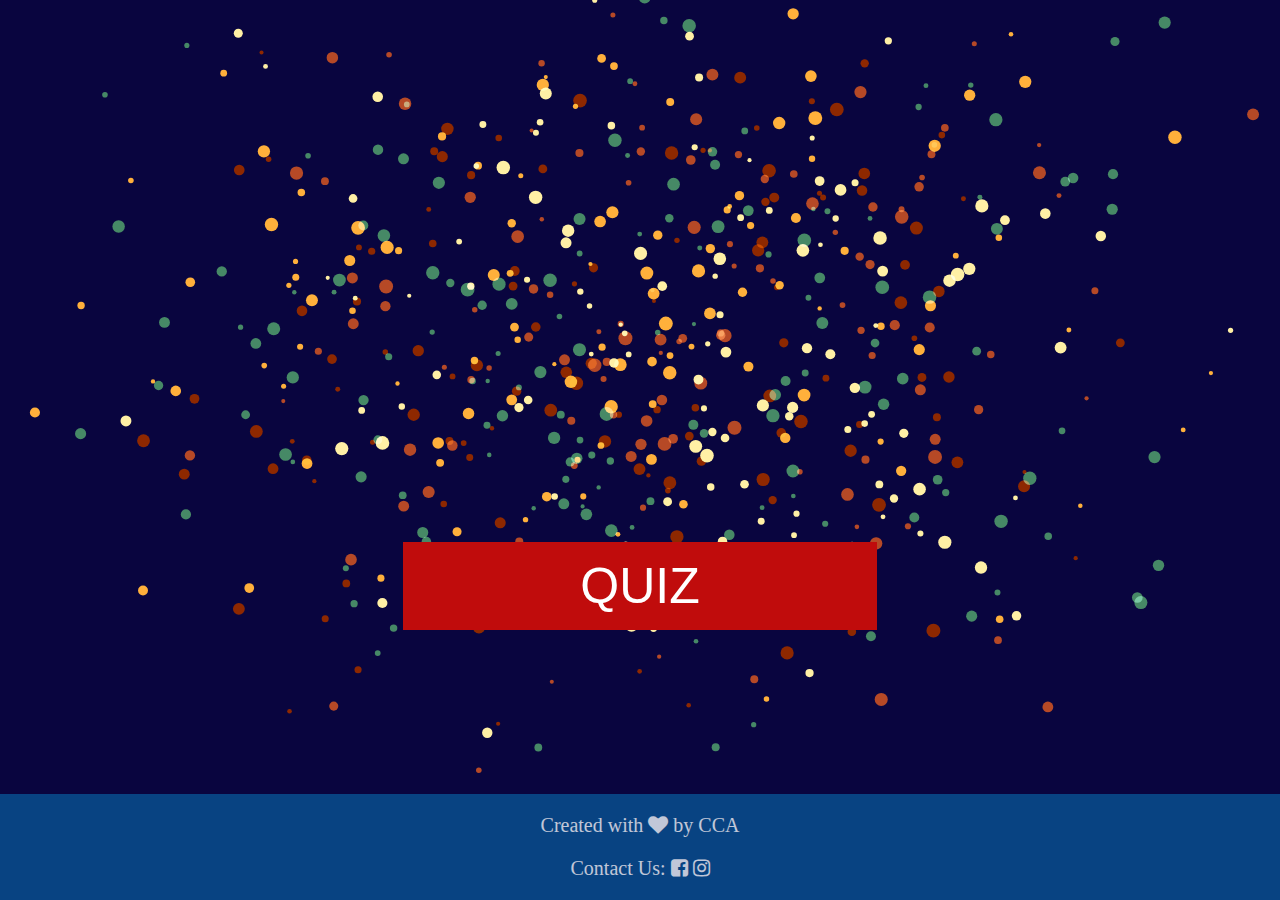
<file: index.html>
<head>
    <link rel="stylesheet" href="index2.css">
    <link rel="stylesheet" href="https://cdnjs.cloudflare.com/ajax/libs/font-awesome/4.7.0/css/font-awesome.min.css">
</head>

<body>
    <div id="container">
        <canvas id="scene"></canvas>
        <a href="./question/questions.html"><button class="button" type="button"> QUIZ </button></a>
        <footer>
            <p>Created with <i class="fa fa-heart" aria-hidden="true"></i> by CCA</p>
            <p>Contact Us:
                 <i class="fa fa-facebook-square" aria-hidden="true"></i>
                 <i class="fa fa-instagram" aria-hidden="true"></i>

                </p>
          </footer>
    </div>
<script src="index2.js"></script>   
</body>
</file>
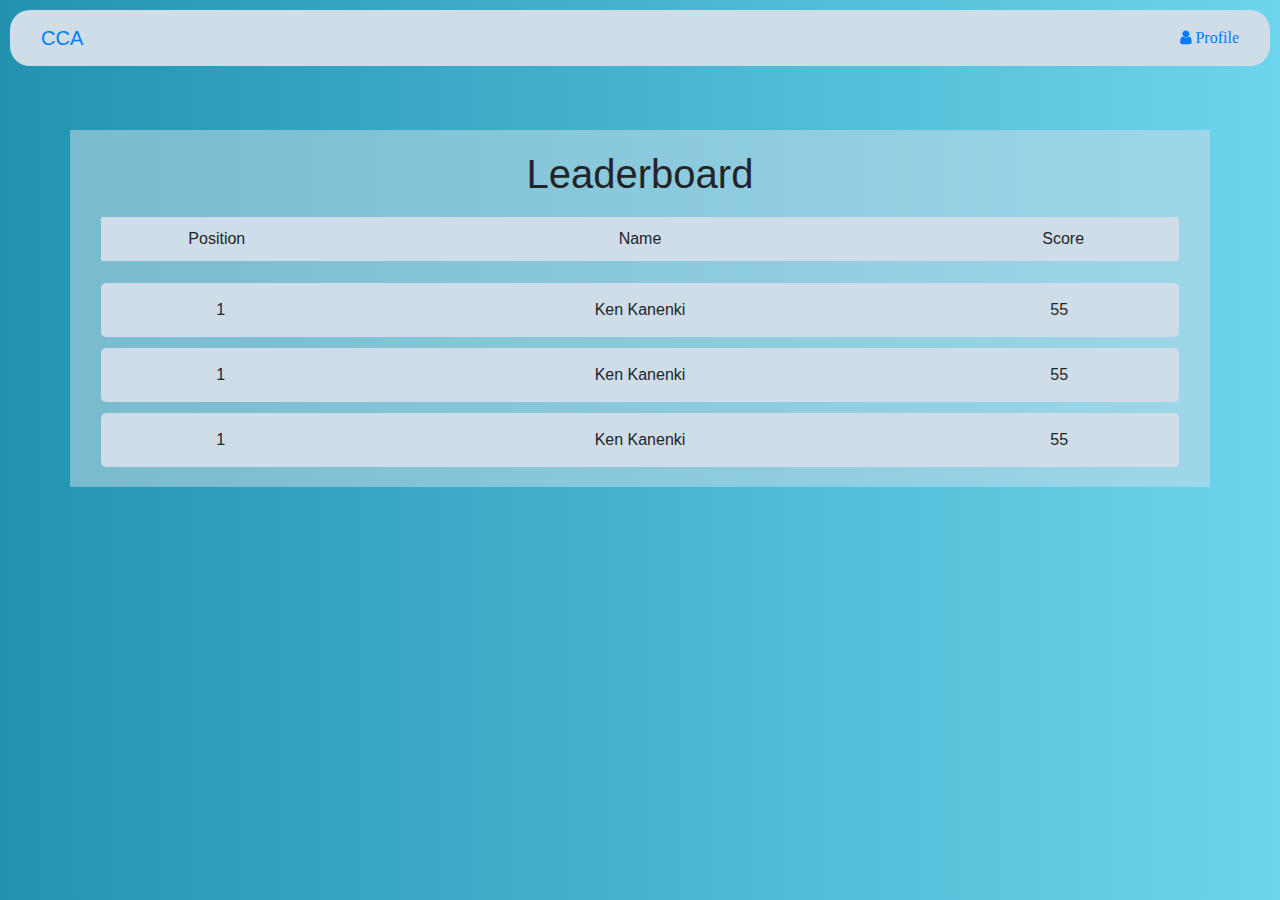
<file: Leaderboard/leader.html>
<!DOCTYPE html>
<html lang="en">
<head>
    <meta charset="UTF-8">
    <meta name="viewport" content="width=device-width, initial-scale=1.0,max-scale=1.0">
    <meta http-equiv="X-UA-Compatible" content="ie=edge">

    <link rel="stylesheet" href="https://cdnjs.cloudflare.com/ajax/libs/font-awesome/4.7.0/css/font-awesome.min.css">
    <script src="https://stackpath.bootstrapcdn.com/bootstrap/4.1.3/js/bootstrap.min.js"></script>
    <script src="https://stackpath.bootstrapcdn.com/bootstrap/4.1.3/js/bootstrap.bundle.min.js"></script>
    <link rel="stylesheet" href="https://stackpath.bootstrapcdn.com/bootstrap/4.1.3/css/bootstrap.min.css">

    <title>Leaderboard</title>

    <link rel="stylesheet" href="leader.css">
</head>
<body>

    <!-- navbar -->
            <nav class="navbar navbar-inverse ">
                <div class="container-fluid">
                <div class="navbar-header">
                    <a class="navbar-brand" href="#">CCA</a>
                </div>

                <ul class="nav navbar-nav navbar-right">
                        <a href="#"><li><i class="fa fa-user" aria-hidden="true">  Profile</i></li></a>
                </ul>
                </div>
          </nav>


    <!-- leaderboard -->
          <div class="container">
              <h1>Leaderboard</h1>
              <div class="row">
                  <div class="col-lg-12">
                        <div class="box">
                                <div class="column-1">Position</div>
                                <div class="column-2">Name</div>
                                <div class="column-3">Score</div>
                        </div>
                  </div>
              </div>

              <div class="row names">
                  <div class="col-lg-12">
                        <div class="box">
                                <div class="column-1">1</div>
                                <div class="column-2">Ken Kanenki</div>
                                <div class="column-3">55</div>
                        </div>
                  </div>
              </div>
              <div class="row names">
                    <div class="col-lg-12">
                          <div class="box">
                                  <div class="column-1">1</div>
                                  <div class="column-2">Ken Kanenki</div>
                                  <div class="column-3">55</div>
                          </div>
                    </div>
                </div>
                <div class="row names">
                        <div class="col-lg-12">
                              <div class="box">
                                      <div class="column-1">1</div>
                                      <div class="column-2">Ken Kanenki</div>
                                      <div class="column-3">55</div>
                              </div>
                        </div>
                    </div>

          </div>





    <!-- footer -->




</body>
</html>
</file>
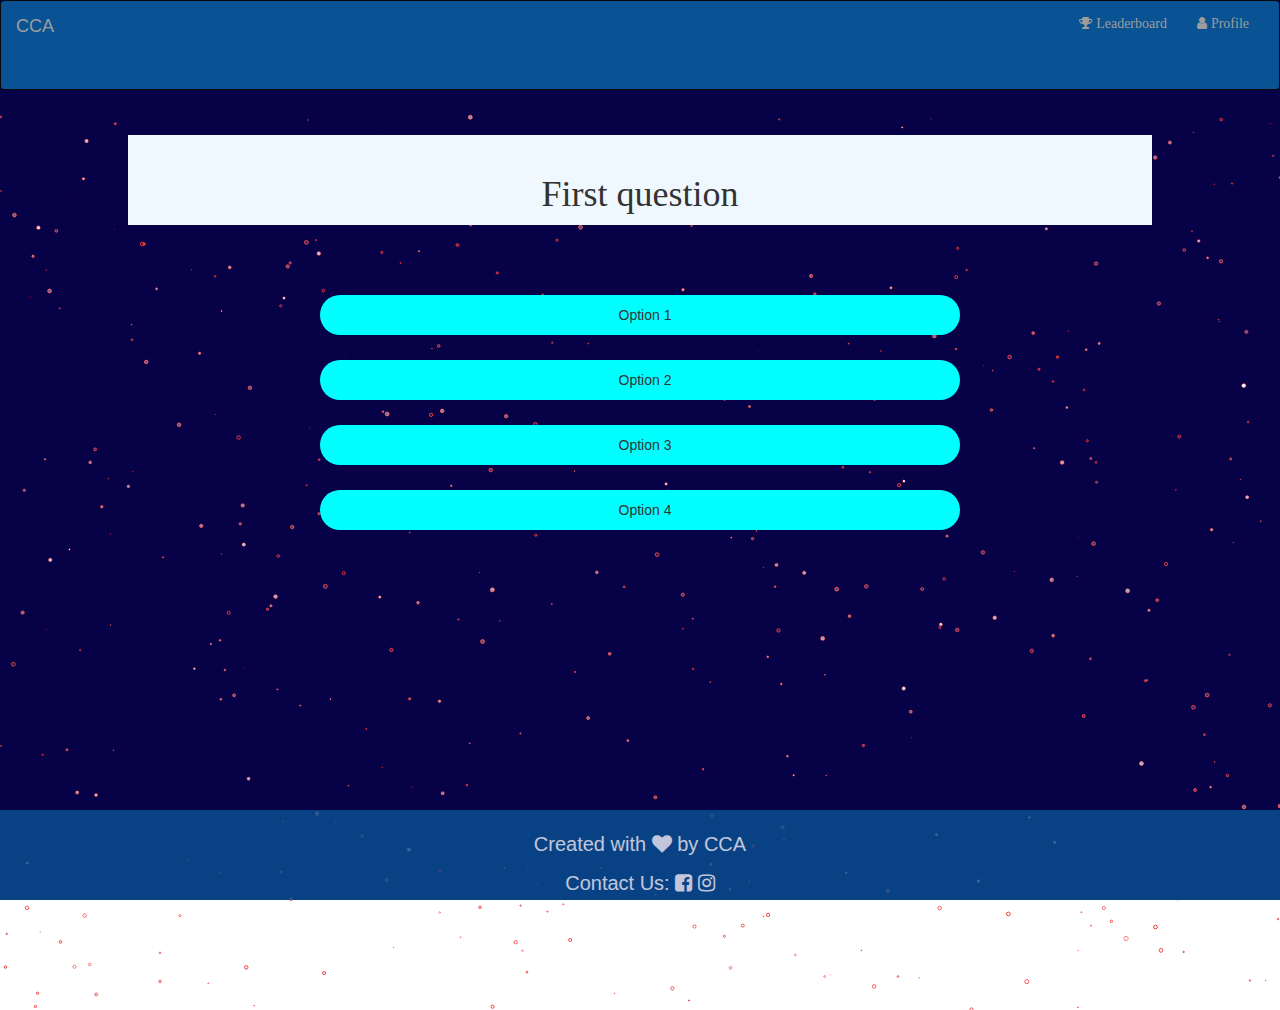
<file: question/questions.html>
<head>
    <link rel="stylesheet" href="https://cdnjs.cloudflare.com/ajax/libs/font-awesome/4.7.0/css/font-awesome.min.css">
    <link rel="stylesheet" href="https://maxcdn.bootstrapcdn.com/bootstrap/3.3.7/css/bootstrap.min.css">
    <script src="https://ajax.googleapis.com/ajax/libs/jquery/3.3.1/jquery.min.js"></script>
    <script src="https://maxcdn.bootstrapcdn.com/bootstrap/3.3.7/js/bootstrap.min.js"></script>
    <link rel="stylesheet" href="./questions.css">
    <meta name="viewport" content="initial-scale=1, maximum-scale=0.5">
</head>
  <body>
  <!-- particles.js container -->
  <div id="particles-js">

    <!-- navbar -->
              <nav class="navbar navbar-inverse">
                <div class="container-fluid">
                  <div class="navbar-header">
                      <button type="button" class="navbar-toggle" data-toggle="collapse" data-target="#myNavbar">
                          <span class="icon-bar"></span>
                          <span class="icon-bar"></span>
                          <span class="icon-bar"></span> 
                        </button>
                    <a class="navbar-brand" href="../index.html">CCA</a>
                  </div>

                      
                  <div class="collapse navbar-collapse" id="myNavbar">
                    <ul class="nav navbar-nav navbar-right">
                        <li>
                            <a href="../Leaderboard/leader.html">
                              <i class="fa fa-trophy">
                                  Leaderboard
                              </i>                           
                            </a>
                        </li>
                        <li>
                          <a href="#">
                              <i class="fa fa-user" aria-hidden="true">  Profile</i>
                          </a>
                        </li>
                    </ul>
                  </div>
                </div>
              </nav>


              <!-- main content-->
<div id="main">
    <!-- questions -->
    <div class="question">
      <h1>First question</h1> 
    </div>
      
    <!-- options -->
    <div class="options">
        <form>
                <div class="radio">
                    <label class="checkbox"><input class="check" type="radio" name="optradio">Option 1</label>
                  </div>
                  <div class="radio">
                    <label class="checkbox"><input class="check" type="radio" name="optradio">Option 2</label>
                  </div>
                  <div class="radio">
                    <label class="checkbox"><input class="check" type="radio" name="optradio">Option 3</label>
                </div>
                <div class="radio">
                     <label class="checkbox"><input class="check" type="radio" name="optradio">Option 4</label>
                </div>
        </form>
    </div>
</div>

      <footer>
          <p>Created with <i class="fa fa-heart" aria-hidden="true"></i> by CCA</p>
          <p>Contact Us:
               <i class="fa fa-facebook-square" aria-hidden="true"></i>
               <i class="fa fa-instagram" aria-hidden="true"></i>
  
              </p>
        </footer>
  </div> 
  <!-- particles.js lib - https://github.com/VincentGarreau/particles.js --> 
  <script src="./particles.js"></script> 
  <!-- stats.js lib --> 
  <script src="./questions.js"></script>
  
  </body>
</file>
<file: index2.css>
body{
    margin:0;
    overflow: hidden;
    color: aliceblue;
}

h1{
    color: aliceblue;
}
canvas{
    background: rgb(9, 5, 63);
    width: 100%;
    height: 100%;
    z-index:1 ;
}
button{
    bottom: 30%;
    left: 31.5%;
    position: absolute;
    width: 37%;
    height: auto;
    
}

.button{
    background-color: rgb(192, 12, 12); /* Green */
    border: none;
    color: white;
    padding: 15px 32px;
    text-align: center;
    text-decoration: none;
    display: inline-block;
    font-size: 50px;
}

footer{
    bottom: 0;
    left: 0;
    text-align: center;
    z-index: 99;
    background-color: rgb(9, 83, 148);
    position: absolute;
    width: auto;
    height: auto;
    width: 100%;
    opacity: 0.8;
    font-size: 20;
}

#container{
    position: relative;
}
</file>
<file: Leaderboard/leader.css>
body{
    background-image: linear-gradient(to right,#2193b0, #6dd5ed);
}

.navbar{
    background-color: rgb(207, 221, 233);
    border-radius: 20px;
    margin: 10px;
    box-shadow:grey;
    z-index: 10;
}


.container{
    margin-top: 5%;
    background: rgb(207, 221, 233,0.5);
    text-align: center;
    padding: 20px;
}

.box{
    background: rgb(207, 221, 233);
    margin: 1%;
    padding: 10px;
    border-radius:2px; 
    box-shadow: grey;
    z-index: 55;
    display: flex;
    flex-direction: row;
}

.column-1{
    width: 20%;
}

.column-2{
    width: 60%;
}

.column-3{
    width: 20%;
}

.row.names .box{
    border-radius:5px; 
    padding:15px;
    margin-bottom: 0;
}
</file>
<file: question/questions.css>
body{
    height: auto;
    width: auto;
    overflow: hidden;
}
 /* ---- particles.js container ---- */ 

#main{
    background-color: rgb(163, 22, 140);
    
}

#particles-js{ 
    position: absolute;
     width: 100%;
      height: 100%;
       background-color: rgb(7, 2, 71);
        background-repeat: no-repeat; 
        background-size: 20%; 
        background-position: 50% 50%; 
        text-align: center;
    } /* ---- stats.js ---- */ 

    .navbar{
        background-color: rgb(9, 83, 148);
        height: 10%;
    }

    .question{
        top:15%;
        left: 10%;
        font-size: 5vw;
        text-align: center;
        position: absolute;
        width: 80%;
        height: 10%;
        z-index:1 ;
        background-color: aliceblue;
        font-family: 'Roboto';
        text-align: center;
        padding: 20px;
    }
    footer{
        bottom: 0;
        left: 0;
        text-align: center;
        z-index: 99;
        background-color: rgb(9, 83, 148);
        position: absolute;
        width: auto;
        height: 10%;
        width: 100%;
        opacity: 0.8;
        font-size: 20;
        color: aliceblue;
        padding: 20px;
    }

    .options{
        position: absolute;
        left:25%;
        backface-visibility: hidden;
        z-index:1;
        top:25%;
        width: 50%;
        text-align:justify;
        margin-top: 40px;
    }

    .checkbox{
        padding: 10px;
        width: 100%;
        margin-top: 30px;
        margin-bottom: 30px;
        background-color: aqua;
        border-radius: 50px; 
        text-align: center;
        
    }

    input{
        visibility: hidden;
    }


.checkbox:hover {
    border-color: rgb(252, 107, 10);
    background-color:rgb(252, 118, 9);
}

.check:checked+.checkbox{
    background-color: rgb(214, 15, 98);
  }
</file>
